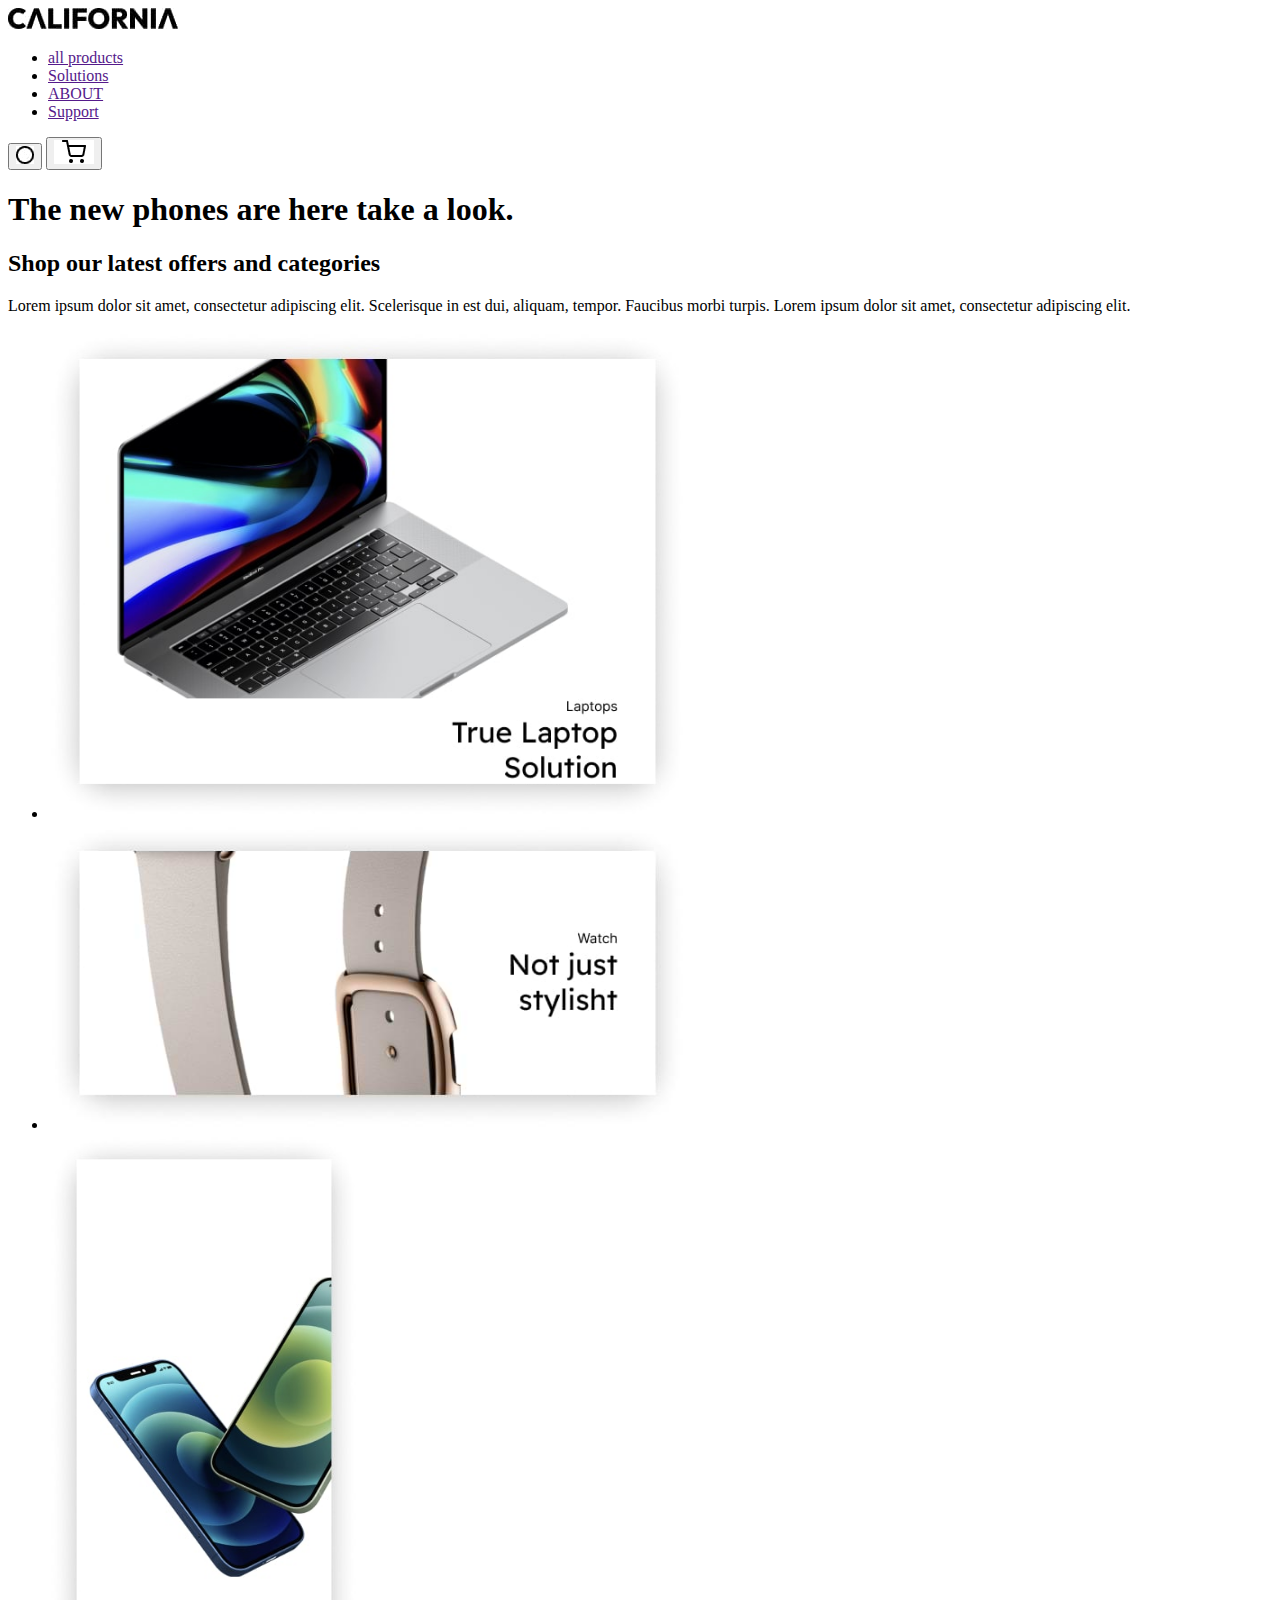
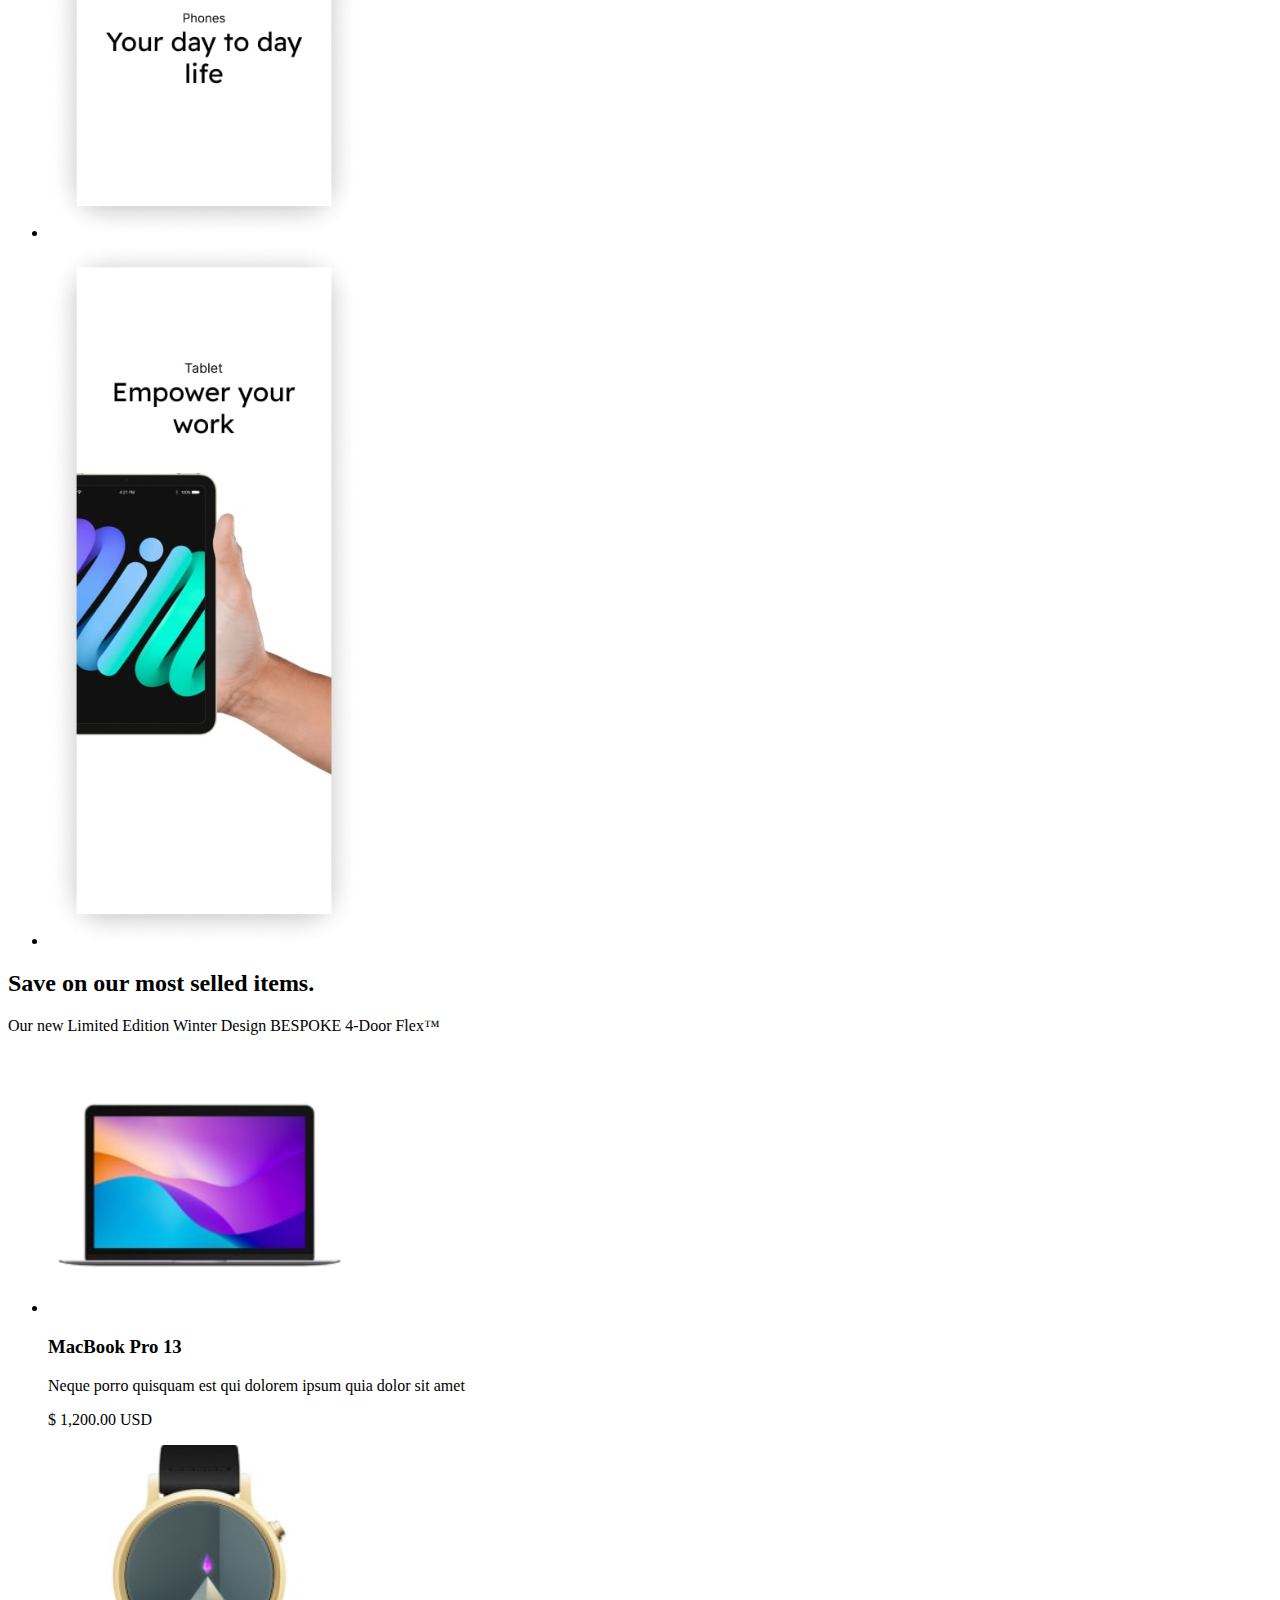
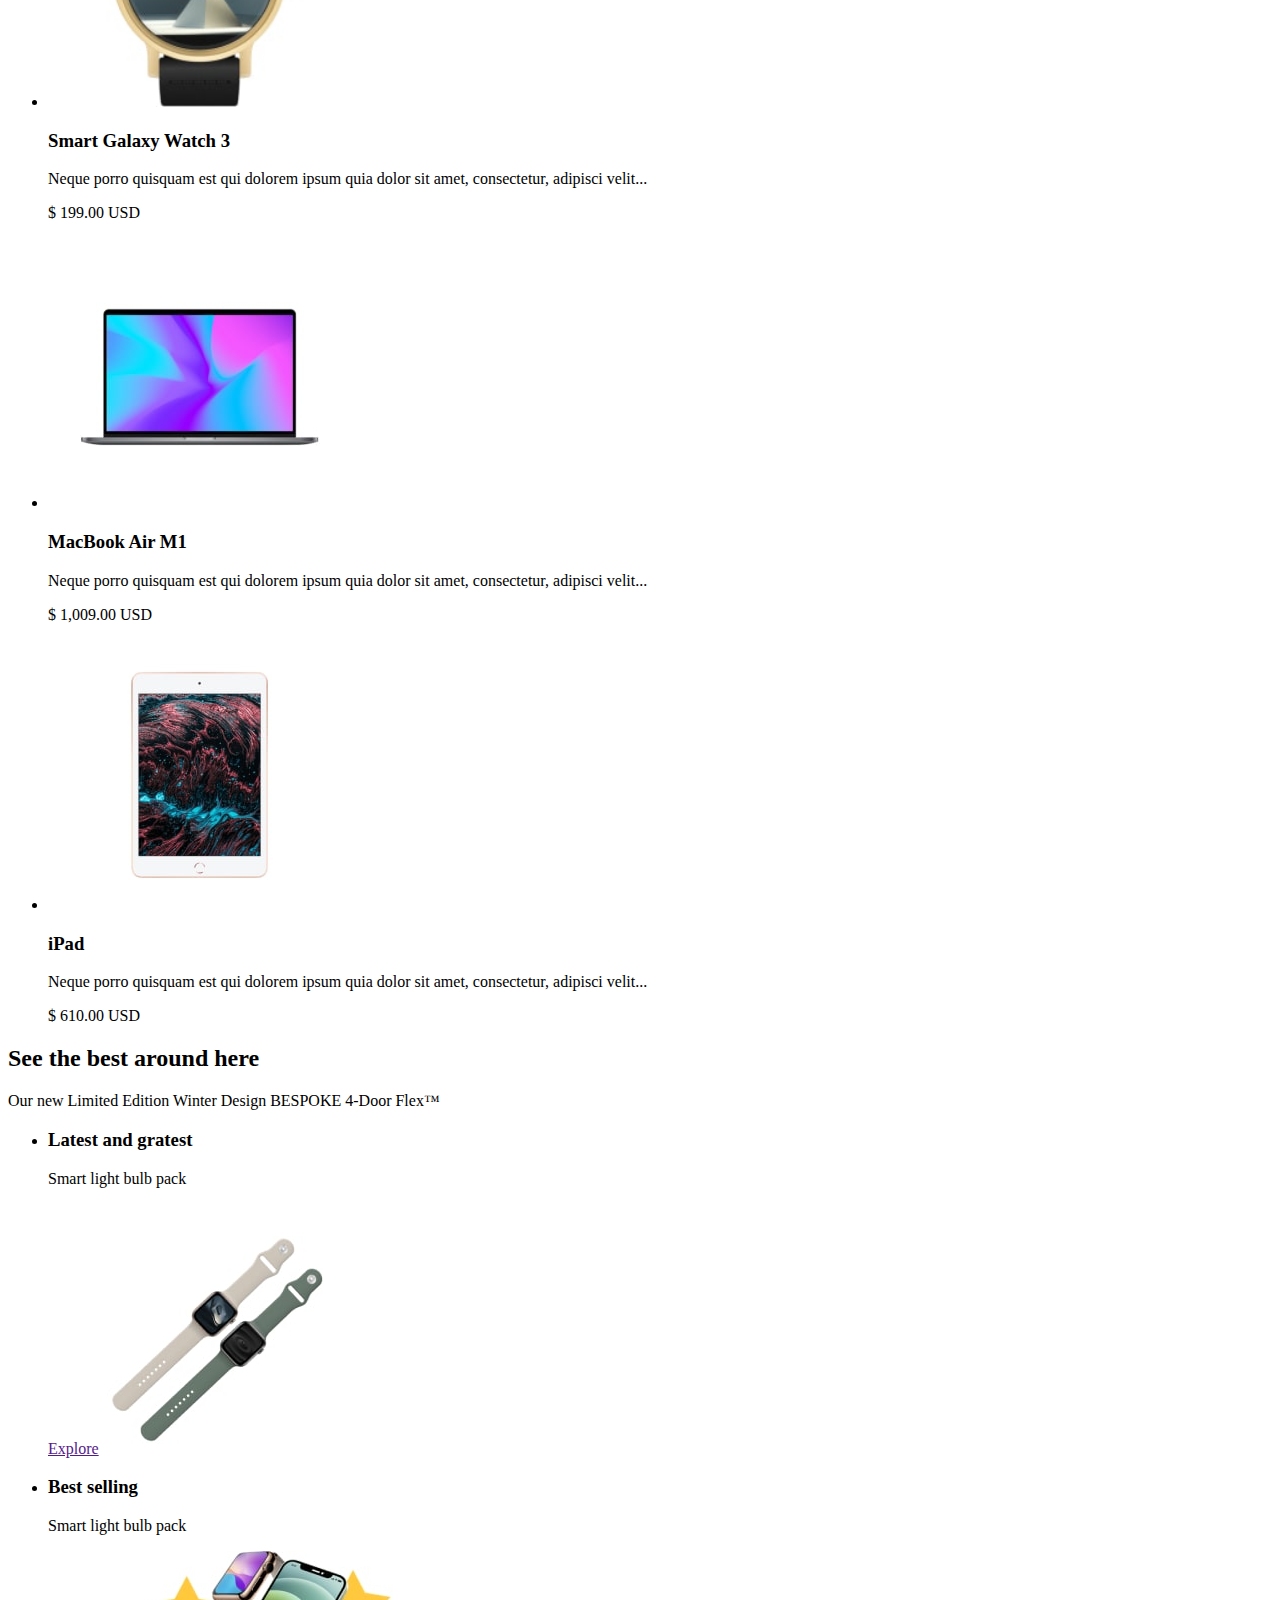
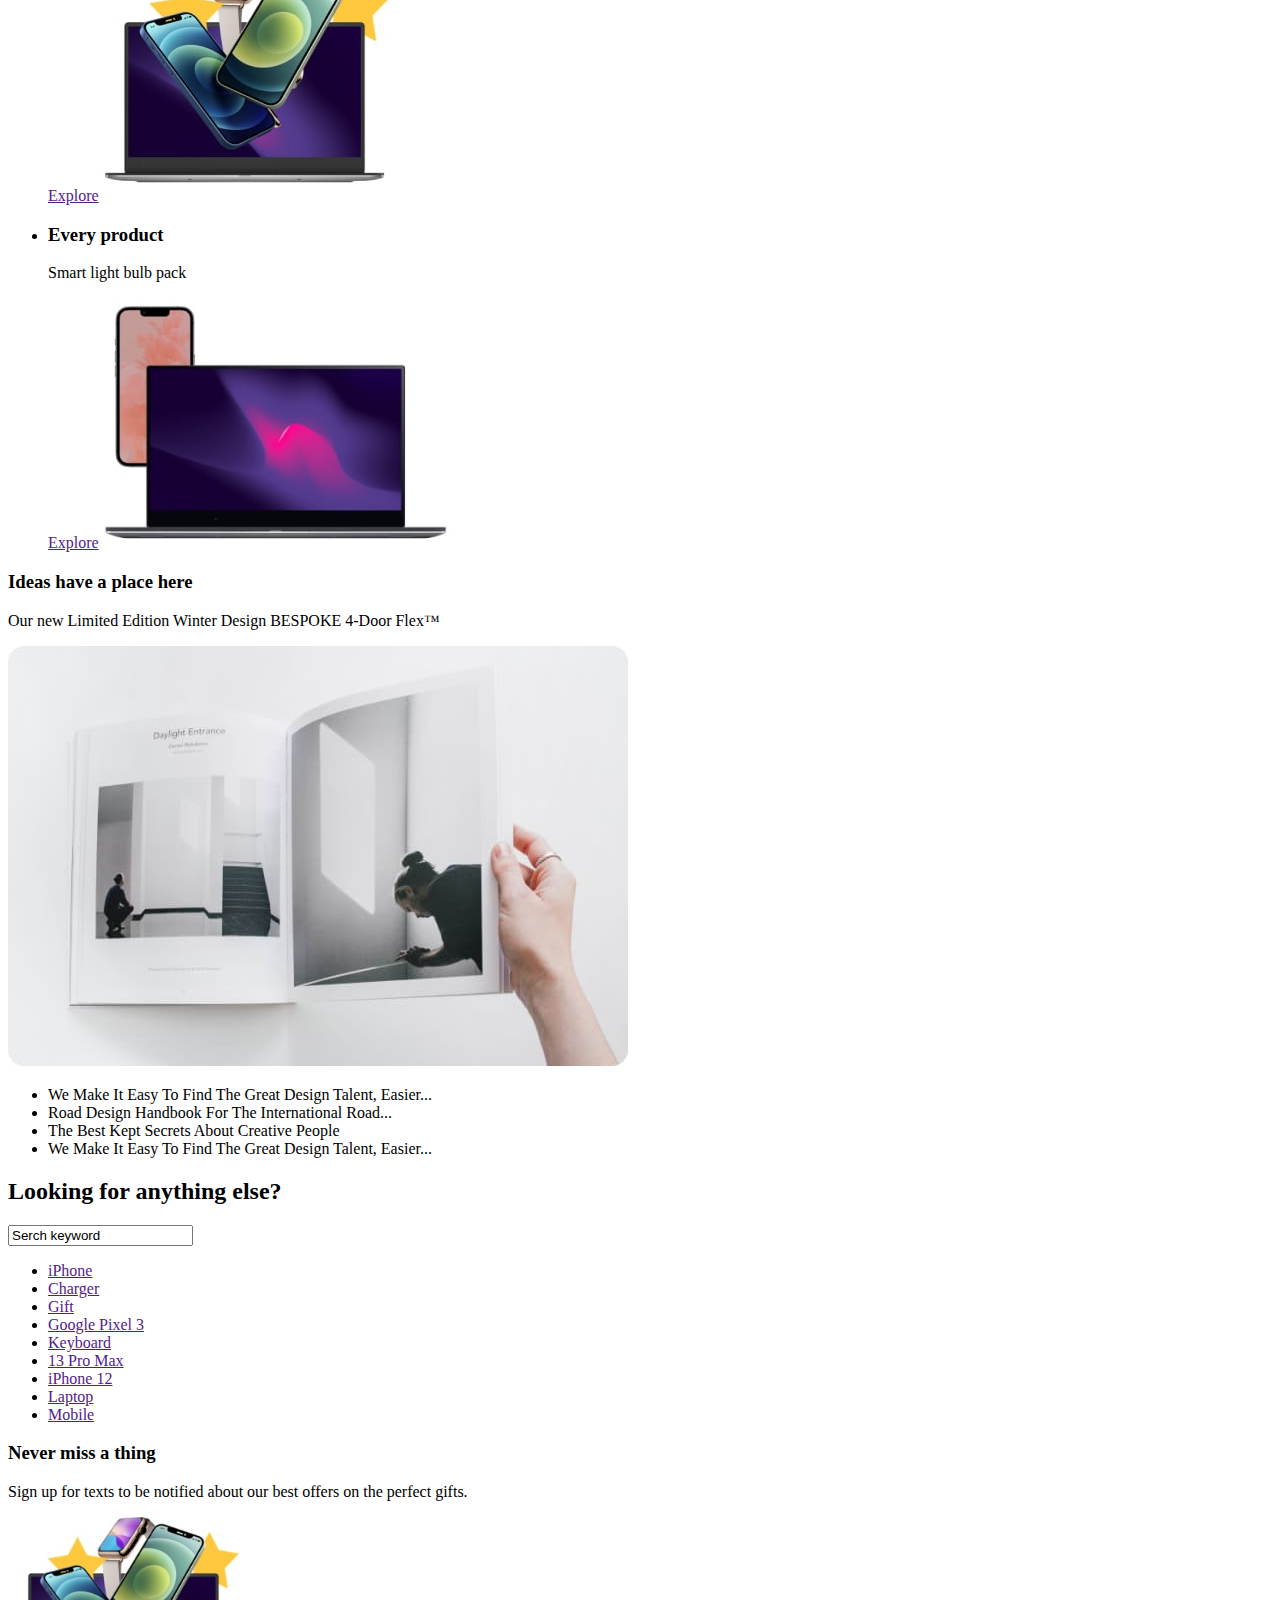
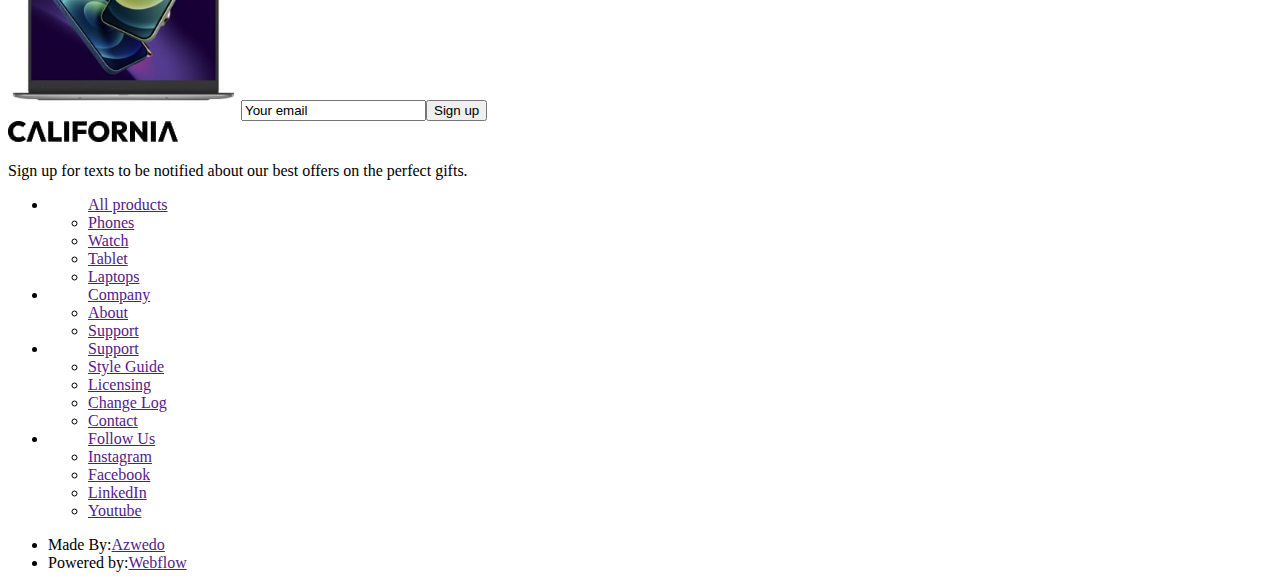
<file: index.html>
<!DOCTYPE html>
<html lang="en">
  <head>
    <meta charset="UTF-8" />
    <meta http-equiv="X-UA-Compatible" content="IE=edge" />
    <meta name="viewport" content="width=device-width, initial-scale=1.0" />
    <title>CALIFORNIA</title>
  </head>
  <body>
    <!-- Heder section -->
    <header>
      <a href="/">
        <img src="./img/header-img/logo.jpg" alt="logo CALIFORNIA" />
      </a>
      <!-- Navigation Section -->
      <nav>
        <ul>
          <li><a href="">all products</a></li>
          <li><a href="">Solutions</a></li>
          <li><a href="">ABOUT</a></li>
          <li><a href="">Support</a></li>
        </ul>
      </nav>
      <button type="button">
        <img src="./img/header-img/serch.jpg" alt="serch button" />
      </button>
      <button type="button">
        <img src="./img/header-img/basket.jpg" alt="basket button" />
      </button>
    </header>
    <!-- Hero Section -->
    <section>
      <h1>The new phones are here take a look.</h1>
    </section>
    <!-- Latest offers Section -->
    <section>
      <h2>Shop our latest offers and categories</h2>
      <p>
        Lorem ipsum dolor sit amet, consectetur adipiscing elit. Scelerisque in
        est dui, aliquam, tempor. Faucibus morbi turpis. Lorem ipsum dolor sit
        amet, consectetur adipiscing elit.
      </p>
      <ul>
        <li>
          <img
            src="./img/offers-pic/laptop.jpg"
            alt="laptop picture"
            width="639"
          />
        </li>
        <li>
          <img
            src="./img/offers-pic/watch.jpg"
            alt="watch picture"
            width="639"
          />
        </li>
        <li>
          <img
            src="./img/offers-pic/phone.jpg"
            alt="phone picture"
            width="312"
          />
        </li>
        <li>
          <img
            src="./img/offers-pic/tablet.jpg"
            alt="tablet picture"
            width="312"
          />
        </li>
      </ul>
    </section>
    <!-- Most selled Section -->
    <section>
      <h2>Save on our most selled items.</h2>
      <p>Our new Limited Edition Winter Design BESPOKE 4-Door Flex&#8482;</p>
      <ul>
        <li>
          <img
            src="./img/selled-img/mac-pro.jpg"
            alt="macbook pro 13 picture"
            width="303"
          />
          <h3>MacBook Pro 13</h3>
          <p>Neque porro quisquam est qui dolorem ipsum quia dolor sit amet</p>
          <p>$ 1,200.00 USD</p>
        </li>
        <li>
          <img
            src="./img/selled-img/watch.jpg"
            alt="smart galaxy watch picture"
            width="303"
          />
          <h3>Smart Galaxy Watch 3</h3>
          <p>
            Neque porro quisquam est qui dolorem ipsum quia dolor sit amet,
            consectetur, adipisci velit...
          </p>
          <p>$ 199.00 USD</p>
        </li>
        <li>
          <img
            src="./img/selled-img/mac-m1.jpg"
            alt="macbook air m1 picture"
            width="303"
          />
          <h3>MacBook Air M1</h3>
          <p>
            Neque porro quisquam est qui dolorem ipsum quia dolor sit amet,
            consectetur, adipisci velit...
          </p>
          <p>$ 1,009.00 USD</p>
        </li>
        <li>
          <img src="./img/selled-img/ipad.jpg" alt="ipad picture" width="303" />
          <h3>iPad</h3>
          <p>
            Neque porro quisquam est qui dolorem ipsum quia dolor sit amet,
            consectetur, adipisci velit...
          </p>
          <p>$ 610.00 USD</p>
        </li>
      </ul>
    </section>
    <!-- Best around Section -->
    <section>
      <h2>See the best around here</h2>
      <p>Our new Limited Edition Winter Design BESPOKE 4-Door Flex&#8482;</p>
      <ul>
        <li>
          <h3>Latest and gratest</h3>
          <p>Smart light bulb pack</p>
          <a href="">Explore</a
          ><img src="./img/best-img/watch.jpg" alt="picture" width="259" />
        </li>
        <li>
          <h3>Best selling</h3>
          <p>Smart light bulb pack</p>
          <a href="">Explore</a
          ><img src="./img/best-img/phones.jpg" alt="picture" width="294" />
        </li>
        <li>
          <h3>Every product</h3>
          <p>Smart light bulb pack</p>
          <a href="">Explore</a
          ><img src="./img/best-img/laptop.jpg" alt="picture" width="355" />
        </li>
      </ul>
    </section>
    <!-- Idea Section -->
    <section>
      <h3>Ideas have a place here</h3>
      <p>Our new Limited Edition Winter Design BESPOKE 4-Door Flex&#8482;</p>
      <img src="./img/ideas-img/idea.jpg" alt="Idea picture" width="620" />
      <ul>
        <li>We Make It Easy To Find The Great Design Talent, Easier...</li>
        <li>Road Design Handbook For The International Road...</li>
        <li>The Best Kept Secrets About Creative People</li>
        <li>We Make It Easy To Find The Great Design Talent, Easier...</li>
      </ul>
    </section>
    <!-- Serch Section -->
    <section>
      <h2>Looking for anything else?</h2>
      <input name="Serch keyword" type="search" value="Serch keyword" />
      <ul>
        <li><a href="">iPhone</a></li>
        <li><a href="">Charger</a></li>
        <li><a href="">Gift</a></li>
        <li><a href="">Google Pixel 3</a></li>
        <li><a href="">Keyboard</a></li>
        <li><a href="">13 Pro Max</a></li>
        <li><a href="">iPhone 12</a></li>
        <li><a href="">Laptop</a></li>
        <li><a href="">Mobile</a></li>
      </ul>
      <h3>Never miss a thing</h3>
      <p>
        Sign up for texts to be notified about our best offers on the perfect
        gifts.
      </p>
      <img
        src="./img/email-img/phones.jpg"
        alt="phones picture"
        width="233"
      /><input name="your email" type="email" value="Your email" /><button
        type="submit"
        name="sign up"
        value="main-button"
      >
        Sign up
      </button>
    </section>
    <!-- Footer Section -->
    <footer>
      <a href="/"
        ><img src="./img/header-img/logo.jpg" alt="logo california"
      /></a>
      <p>
        Sign up for texts to be notified about our best offers on the perfect
        gifts.
      </p>
      <ul>
        <li>
          <ul>
            <a href="">All products</a>
            <li><a href="">Phones</a></li>
            <li><a href="">Watch</a></li>
            <li><a href="">Tablet</a></li>
            <li><a href="">Laptops</a></li>
          </ul>
        </li>
        <li>
          <ul>
            <a href="">Company</a>
            <li><a href="">About</a></li>
            <li><a href="">Support</a></li>
          </ul>
        </li>
        <li>
          <ul>
            <a href="">Support</a>
            <li><a href="">Style Guide</a></li>
            <li><a href="">Licensing</a></li>
            <li><a href="">Change Log</a></li>
            <li><a href="">Contact</a></li>
          </ul>
        </li>
        <li>
          <ul>
            <a href="">Follow Us</a>
            <li><a href="">Instagram</a></li>
            <li><a href="">Facebook</a></li>
            <li><a href="">LinkedIn</a></li>
            <li><a href="">Youtube</a></li>
          </ul>
        </li>
      </ul>
      <ul>
        <li>Made By:<a href="">Azwedo</a></li>
        <li>Powered by:<a href="">Webflow</a></li>
      </ul>
    </footer>
  </body>
</html>
</file>
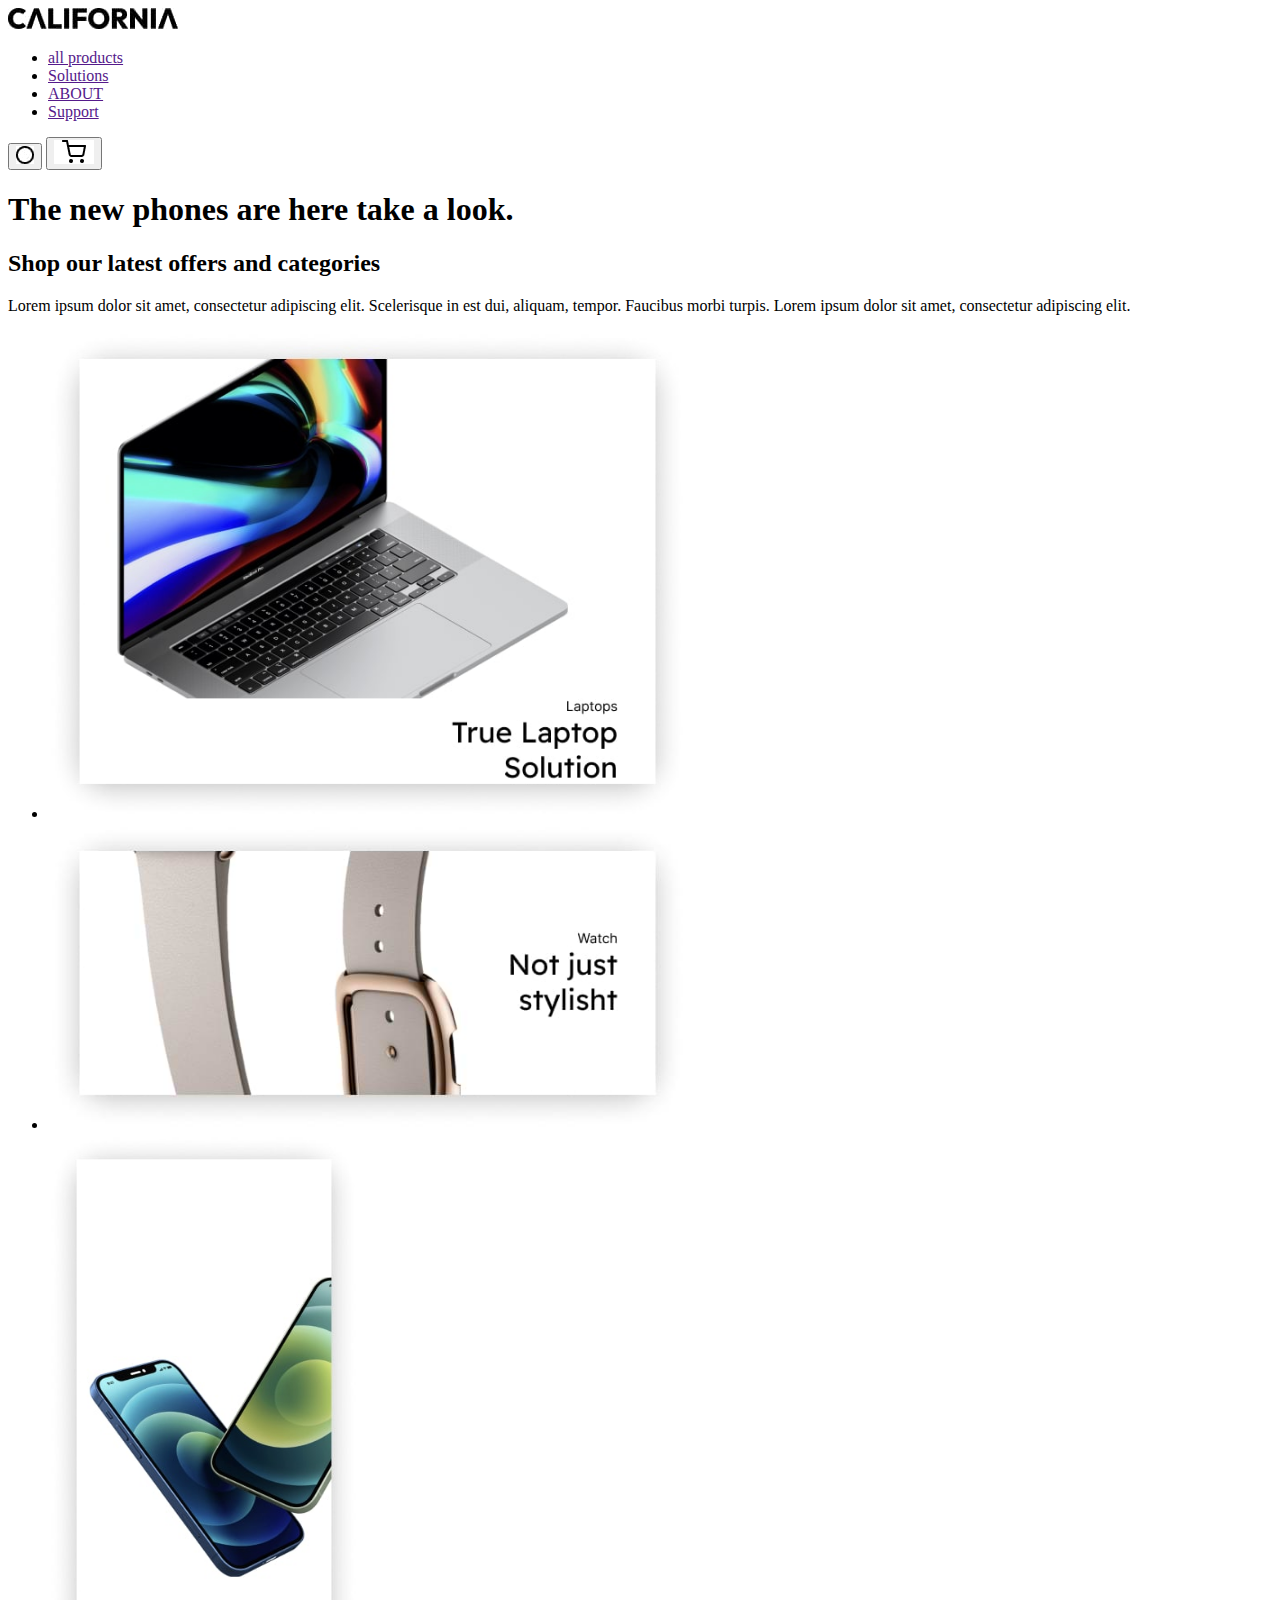
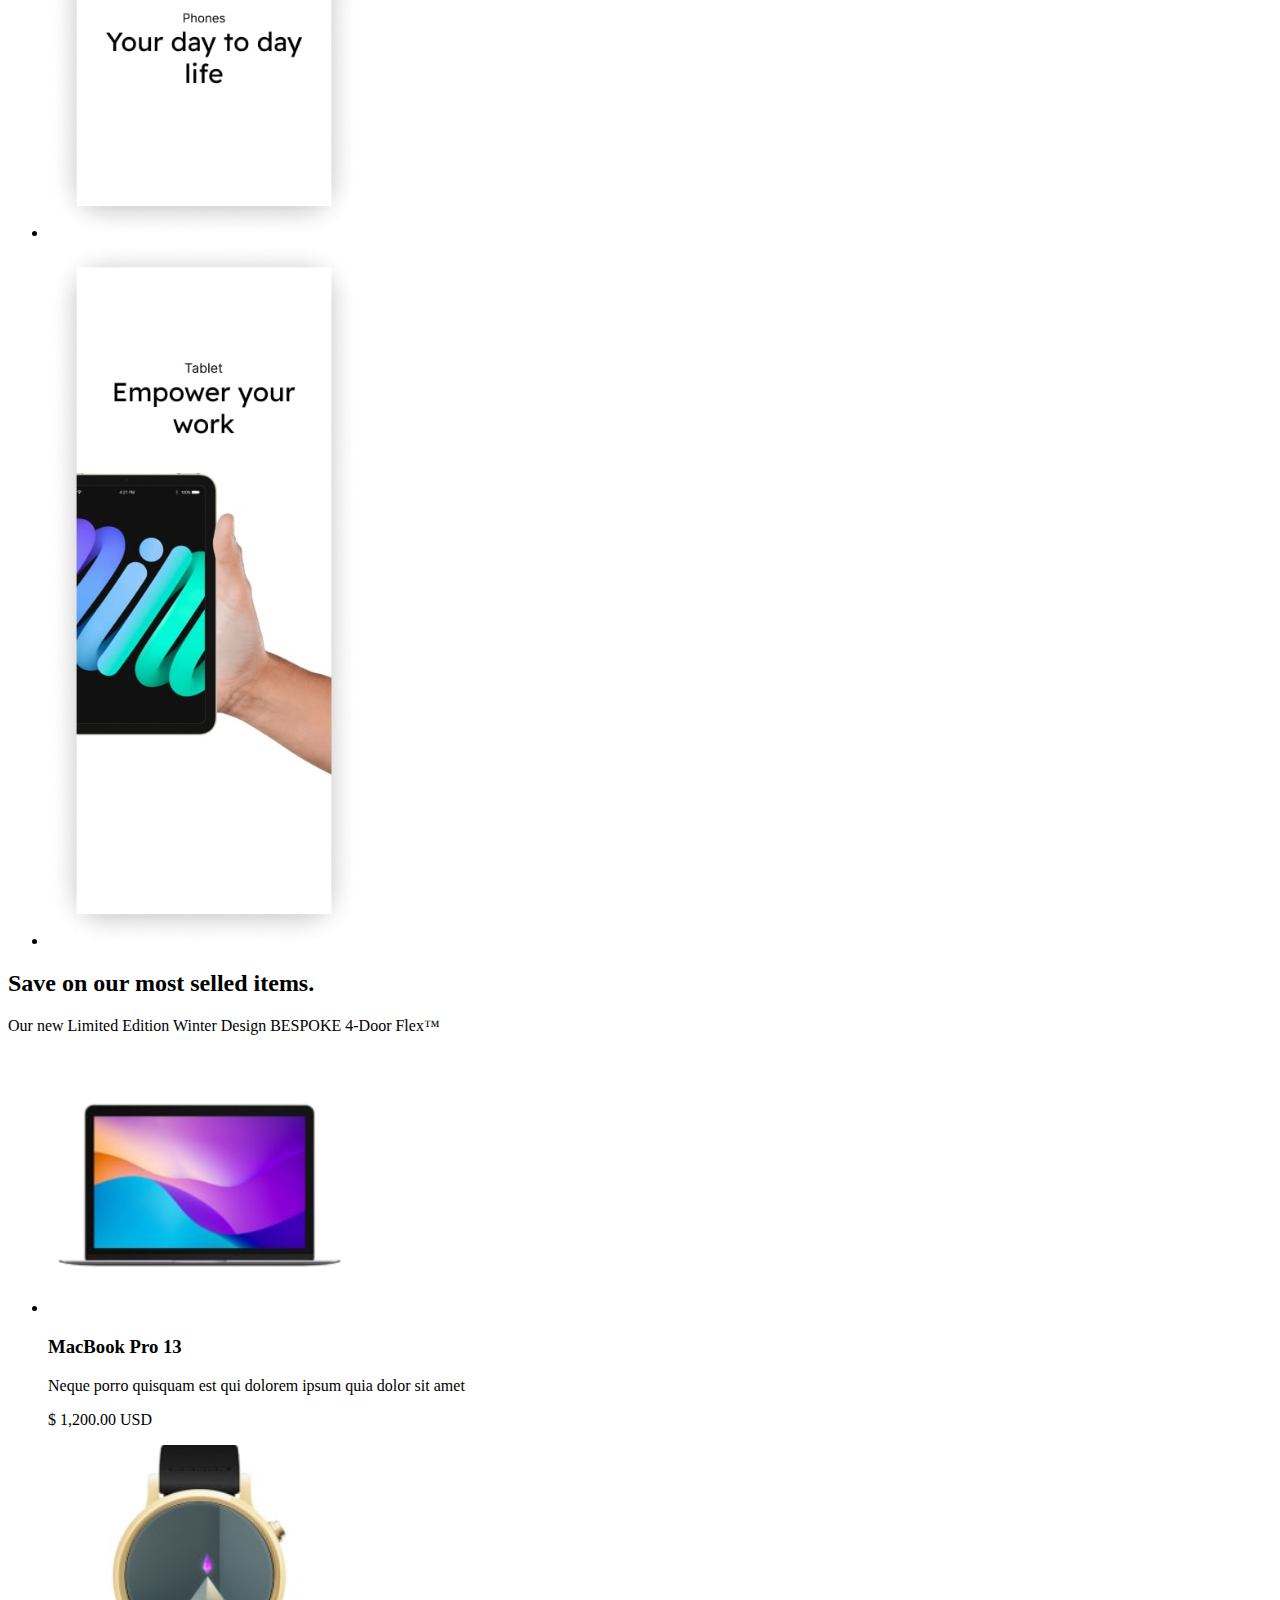
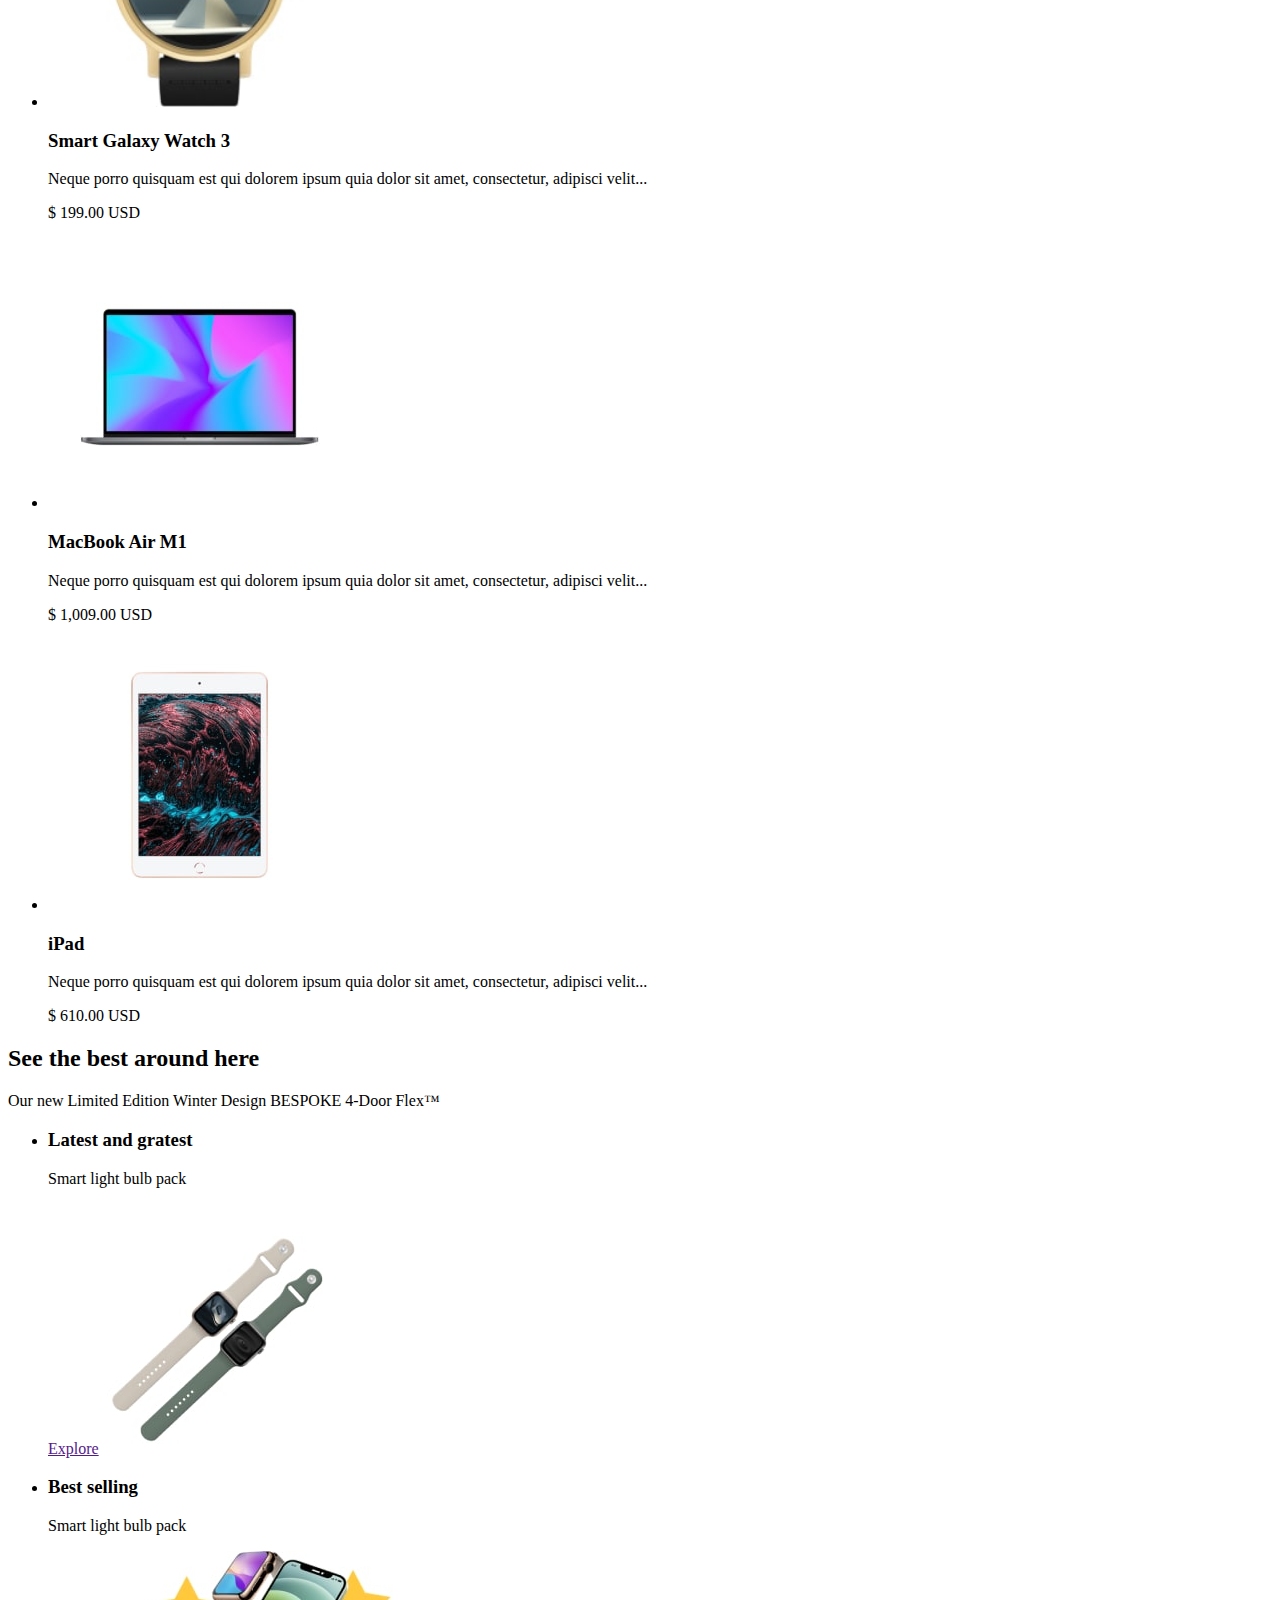
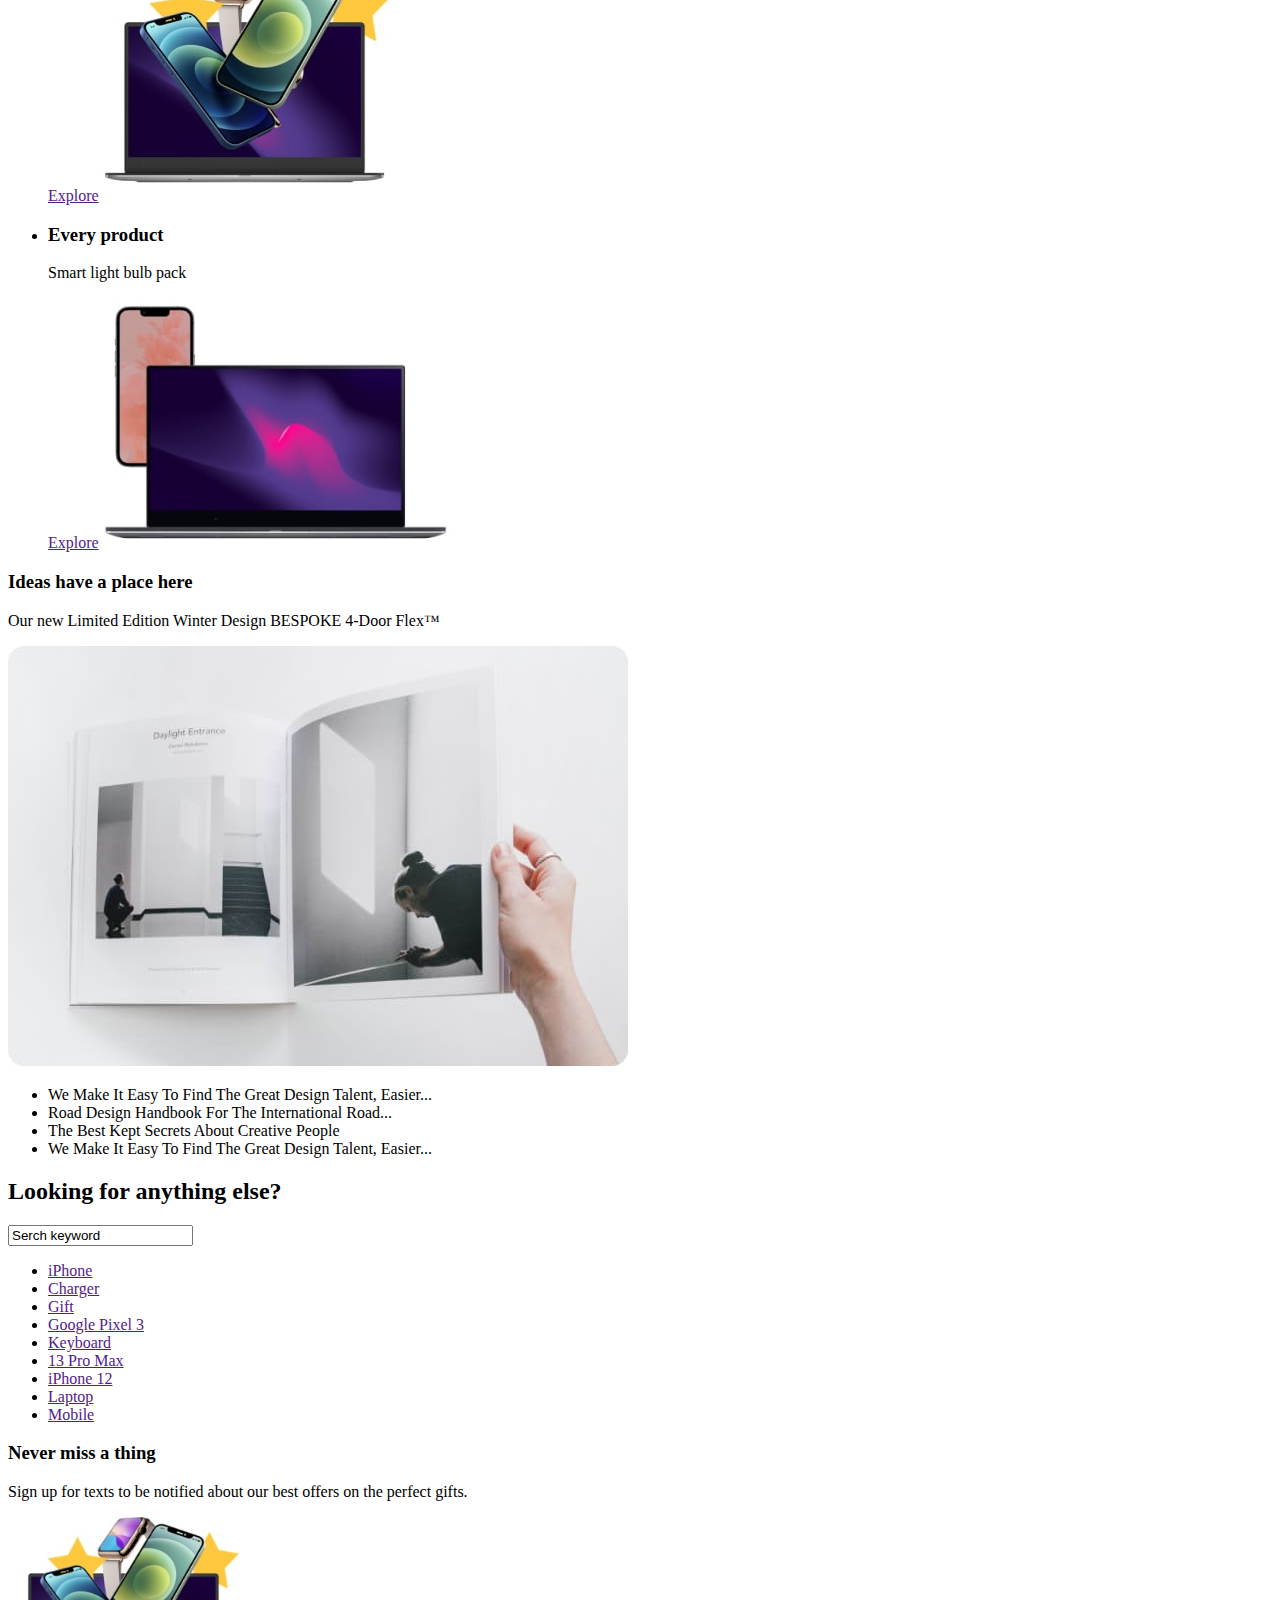
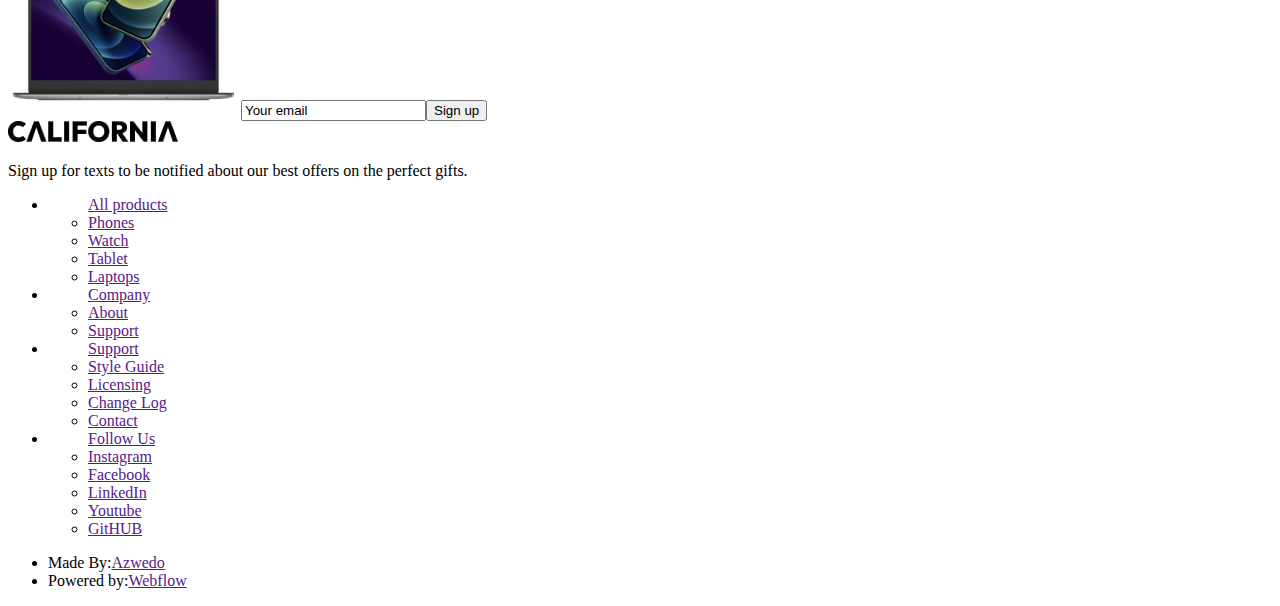
<file: my-code/index.html>
<!DOCTYPE html>
<html lang="en">
  <head>
    <meta charset="UTF-8" />
    <meta
      http-equiv="X-UA-Compatible"
      content="IE=edge"
    />
    <meta
      name="viewport"
      content="width=device-width, initial-scale=1.0"
    />
    <title>CALIFORNIA</title>
  </head>
  <body>
    <!-- Heder section -->
    <header>
      <a href="/">
        <img
          src="./img/header-img/logo.jpg"
          alt="logo CALIFORNIA"
        />
      </a>
      <!-- Navigation Section -->
      <nav>
        <ul>
          <li><a href="">all products</a></li>
          <li><a href="">Solutions</a></li>
          <li><a href="">ABOUT</a></li>
          <li><a href="">Support</a></li>
        </ul>
      </nav>
      <button type="button">
        <img
          src="./img/header-img/serch.jpg"
          alt="serch button"
        />
      </button>
      <button type="button">
        <img
          src="./img/header-img/basket.jpg"
          alt="basket button"
        />
      </button>
    </header>
    <!-- Hero Section -->
    <section>
      <h1>The new phones are here take a look.</h1>
    </section>
    <!-- Latest offers Section -->
    <section>
      <h2>Shop our latest offers and categories</h2>
      <p>
        Lorem ipsum dolor sit amet, consectetur adipiscing elit. Scelerisque in
        est dui, aliquam, tempor. Faucibus morbi turpis. Lorem ipsum dolor sit
        amet, consectetur adipiscing elit.
      </p>
      <ul>
        <li>
          <img
            src="./img/offers-pic/laptop.jpg"
            alt="laptop picture"
            width="639"
          />
        </li>
        <li>
          <img
            src="./img/offers-pic/watch.jpg"
            alt="watch picture"
            width="639"
          />
        </li>
        <li>
          <img
            src="./img/offers-pic/phone.jpg"
            alt="phone picture"
            width="312"
          />
        </li>
        <li>
          <img
            src="./img/offers-pic/tablet.jpg"
            alt="tablet picture"
            width="312"
          />
        </li>
      </ul>
    </section>
    <!-- Most selled Section -->
    <section>
      <h2>Save on our most selled items.</h2>
      <p>Our new Limited Edition Winter Design BESPOKE 4-Door Flex&#8482;</p>
      <ul>
        <li>
          <img
            src="./img/selled-img/mac-pro.jpg"
            alt="macbook pro 13 picture"
            width="303"
          />
          <h3>MacBook Pro 13</h3>
          <p>Neque porro quisquam est qui dolorem ipsum quia dolor sit amet</p>
          <p>$ 1,200.00 USD</p>
        </li>
        <li>
          <img
            src="./img/selled-img/watch.jpg"
            alt="smart galaxy watch picture"
            width="303"
          />
          <h3>Smart Galaxy Watch 3</h3>
          <p>
            Neque porro quisquam est qui dolorem ipsum quia dolor sit amet,
            consectetur, adipisci velit...
          </p>
          <p>$ 199.00 USD</p>
        </li>
        <li>
          <img
            src="./img/selled-img/mac-m1.jpg"
            alt="macbook air m1 picture"
            width="303"
          />
          <h3>MacBook Air M1</h3>
          <p>
            Neque porro quisquam est qui dolorem ipsum quia dolor sit amet,
            consectetur, adipisci velit...
          </p>
          <p>$ 1,009.00 USD</p>
        </li>
        <li>
          <img
            src="./img/selled-img/ipad.jpg"
            alt="ipad picture"
            width="303"
          />
          <h3>iPad</h3>
          <p>
            Neque porro quisquam est qui dolorem ipsum quia dolor sit amet,
            consectetur, adipisci velit...
          </p>
          <p>$ 610.00 USD</p>
        </li>
      </ul>
    </section>
    <!-- Best around Section -->
    <section>
      <h2>See the best around here</h2>
      <p>Our new Limited Edition Winter Design BESPOKE 4-Door Flex&#8482;</p>
      <ul>
        <li>
          <h3>Latest and gratest</h3>
          <p>Smart light bulb pack</p>
          <a href="">Explore</a
          ><img
            src="./img/best-img/watch.jpg"
            alt="picture"
            width="259"
          />
        </li>
        <li>
          <h3>Best selling</h3>
          <p>Smart light bulb pack</p>
          <a href="">Explore</a
          ><img
            src="./img/best-img/phones.jpg"
            alt="picture"
            width="294"
          />
        </li>
        <li>
          <h3>Every product</h3>
          <p>Smart light bulb pack</p>
          <a href="">Explore</a
          ><img
            src="./img/best-img/laptop.jpg"
            alt="picture"
            width="355"
          />
        </li>
      </ul>
    </section>
    <!-- Idea Section -->
    <section>
      <h3>Ideas have a place here</h3>
      <p>Our new Limited Edition Winter Design BESPOKE 4-Door Flex&#8482;</p>
      <img
        src="./img/ideas-img/idea.jpg"
        alt="Idea picture"
        width="620"
      />
      <ul>
        <li>We Make It Easy To Find The Great Design Talent, Easier...</li>
        <li>Road Design Handbook For The International Road...</li>
        <li>The Best Kept Secrets About Creative People</li>
        <li>We Make It Easy To Find The Great Design Talent, Easier...</li>
      </ul>
    </section>
    <!-- Serch Section -->
    <section>
      <h2>Looking for anything else?</h2>
      <input
        name="Serch keyword"
        type="search"
        value="Serch keyword"
      />
      <ul>
        <li><a href="">iPhone</a></li>
        <li><a href="">Charger</a></li>
        <li><a href="">Gift</a></li>
        <li><a href="">Google Pixel 3</a></li>
        <li><a href="">Keyboard</a></li>
        <li><a href="">13 Pro Max</a></li>
        <li><a href="">iPhone 12</a></li>
        <li><a href="">Laptop</a></li>
        <li><a href="">Mobile</a></li>
      </ul>
      <h3>Never miss a thing</h3>
      <p>
        Sign up for texts to be notified about our best offers on the perfect
        gifts.
      </p>
      <img
        src="./img/email-img/phones.jpg"
        alt="phones picture"
        width="233"
      /><input
        name="your email"
        type="email"
        value="Your email"
      /><button
        type="submit"
        name="sign up"
        value="main-button"
      >
        Sign up
      </button>
    </section>
    <!-- Footer Section -->
    <footer>
      <a href="/"
        ><img
          src="./img/header-img/logo.jpg"
          alt="logo california"
      /></a>
      <p>
        Sign up for texts to be notified about our best offers on the perfect
        gifts.
      </p>
      <ul>
        <li>
          <ul>
            <a href="">All products</a>
            <li><a href="">Phones</a></li>
            <li><a href="">Watch</a></li>
            <li><a href="">Tablet</a></li>
            <li><a href="">Laptops</a></li>
          </ul>
        </li>
        <li>
          <ul>
            <a href="">Company</a>
            <li><a href="">About</a></li>
            <li><a href="">Support</a></li>
          </ul>
        </li>
        <li>
          <ul>
            <a href="">Support</a>
            <li><a href="">Style Guide</a></li>
            <li><a href="">Licensing</a></li>
            <li><a href="">Change Log</a></li>
            <li><a href="">Contact</a></li>
          </ul>
        </li>
        <li>
          <ul>
            <a href="">Follow Us</a>
            <li><a href="">Instagram</a></li>
            <li><a href="">Facebook</a></li>
            <li><a href="">LinkedIn</a></li>
            <li><a href="">Youtube</a></li>
            <li><a href="">GitHUB</a></li>
          </ul>
        </li>
      </ul>
      <ul>
        <li>Made By:<a href="">Azwedo</a></li>
        <li>Powered by:<a href="">Webflow</a></li>
      </ul>
    </footer>
  </body>
</html>
</file>
